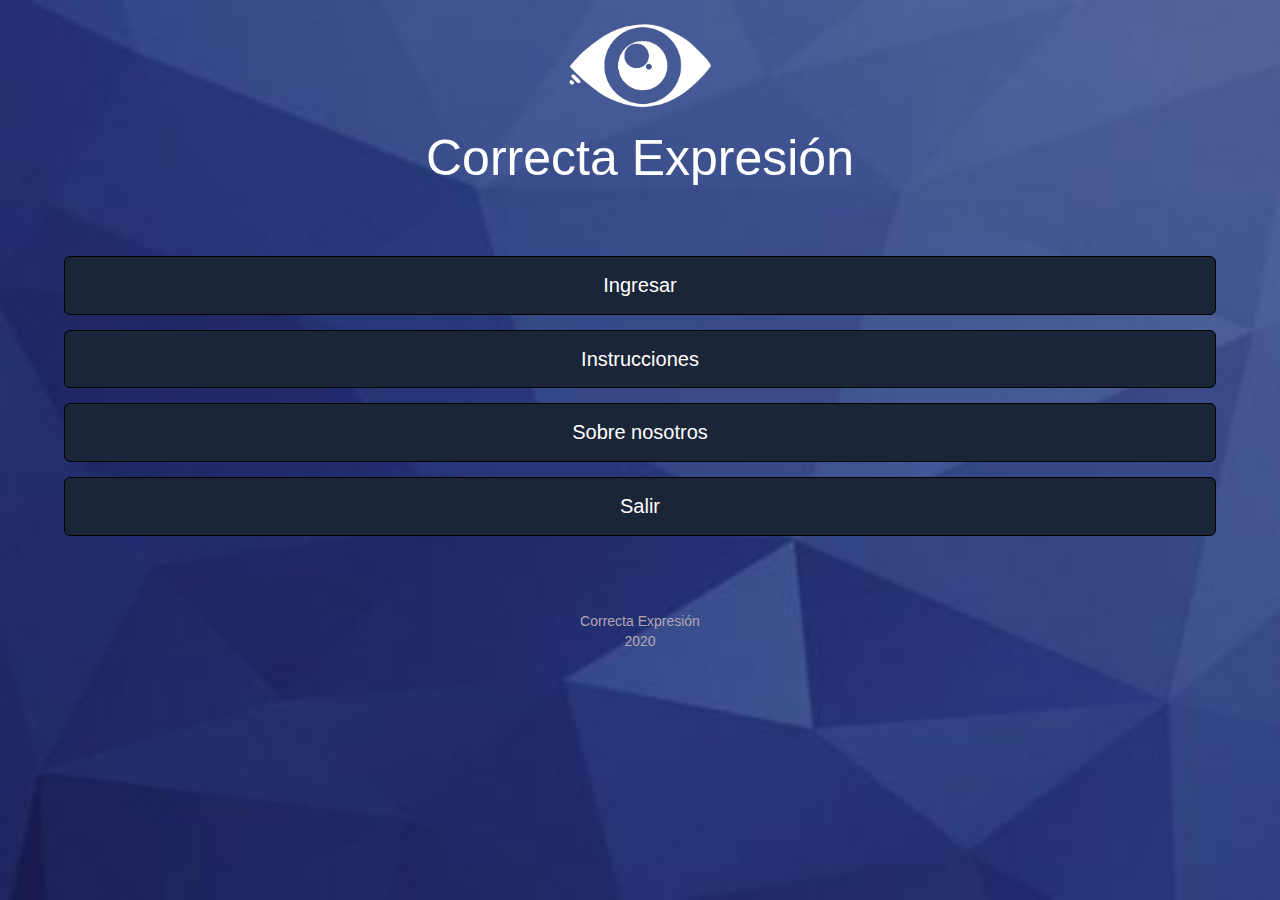
<file: Inicio/index.html>
<!DOCTYPE html>
<html lang="en">
<head>
    <meta charset="UTF-8">
<meta name="viewport" content="width=device-width, initial-scale=1">
<link rel="stylesheet" href="https://maxcdn.bootstrapcdn.com/bootstrap/3.3.7/css/bootstrap.min.css">
<script src="https://ajax.googleapis.com/ajax/libs/jquery/3.2.0/jquery.min.js"></script>
<script src="https://maxcdn.bootstrapcdn.com/bootstrap/3.3.7/js/bootstrap.min.js"></script>
    <title>Inicio</title>
    
</head>
<body>
    <img src="../imgs/Logo.png" alt="" class="logo">
    <h1 class="logo-1">Correcta Expresión</h1>
    <a href="../RegistroInicio/inicio.html" -moz-appearance: button; class="btn btn-primary btn-lg btn-block">Ingresar</a>
    <a href="../Instrucciones/index.html" -moz-appearance: button; class="btn btn-primary btn-lg btn-block">Instrucciones</a>
    <a href="../Sobre Nosotros/index.html" -moz-appearance: button; class="btn btn-primary btn-lg btn-block">Sobre nosotros</a>
    <a href="" -moz-appearance: button; class="btn btn-primary btn-lg btn-block" onclick="self.close()">Salir</a>

    <footer>
        <p>Correcta Expresión</p>
        <p>2020</p>
    </footer>
</body>
</html>

<style>
    body{
        font-family: Arial, Helvetica, sans-serif;
        margin: 0;
        background-image: url(../imgs/fondo.jpg);
        background-size: cover;
        background-attachment: fixed;
    }
    .logo{
        display: block;
        padding-top: 20px;
        margin-left: auto;
        margin-right: auto;
        width: 150px;
    }
    h1{
        font-size: 50px;
        color: aliceblue;
        text-align: center;
    }

    :root {
  --shadow-color: #FF9E9E;
  --shadow-color-light: white;
}

* {
  padding: 0;
  margin: 0;
  box-sizing: border-box;
}

body {
  font-family: "Archivo", sans-serif;
  background-color: #192824;
}

.logo-1 {
  color: white;
  animation: neon 3s infinite;
}

@keyframes neon {
  0% {
    text-shadow: -1px -1px 1px var(--shadow-color-light), -1px 1px 1px var(--shadow-color-light), 1px -1px 1px var(--shadow-color-light), 1px 1px 1px var(--shadow-color-light),
    0 0 3px var(--shadow-color-light), 0 0 10px var(--shadow-color-light), 0 0 20px var(--shadow-color-light),
    0 0 30px var(--shadow-color), 0 0 40px var(--shadow-color), 0 0 50px var(--shadow-color), 0 0 70px var(--shadow-color), 0 0 100px var(--shadow-color), 0 0 200px var(--shadow-color);
  }
  50% {
    text-shadow: -1px -1px 1px var(--shadow-color-light), -1px 1px 1px var(--shadow-color-light), 1px -1px 1px var(--shadow-color-light), 1px 1px 1px var(--shadow-color-light),
    0 0 5px var(--shadow-color-light), 0 0 15px var(--shadow-color-light), 0 0 25px var(--shadow-color-light),
    0 0 40px var(--shadow-color), 0 0 50px var(--shadow-color), 0 0 60px var(--shadow-color), 0 0 80px var(--shadow-color), 0 0 110px var(--shadow-color), 0 0 210px var(--shadow-color);
  }
  100% {
    text-shadow: -1px -1px 1px var(--shadow-color-light), -1px 1px 1px var(--shadow-color-light), 1px -1px 1px var(--shadow-color-light), 1px 1px 1px var(--shadow-color-light),
    0 0 3px var(--shadow-color-light), 0 0 10px var(--shadow-color-light), 0 0 20px var(--shadow-color-light),
    0 0 30px var(--shadow-color), 0 0 40px var(--shadow-color), 0 0 50px var(--shadow-color), 0 0 70px var(--shadow-color), 0 0 100px var(--shadow-color), 0 0 200px var(--shadow-color);
  }
}

.btn{
    padding: 15px;
    font-size: 20px;
    font-family: 'Franklin Gothic Medium', 'Arial Narrow', Arial, sans-serif;
    margin: 15px;
    margin-top: 70px;
    display: block;
    margin-left: auto;
    margin-right: auto;
    width: 90%;
}

.btn-primary, .btn-primary:active, .btn-primary:visited, .btn-primary:focus {
    background-color: #1a2537 !important;
    border-color: #000000;
    color: white;
}
.btn-primary:hover{
    background-color: #121c2c !important;
    box-shadow: 5px 10px 20px #000000 inset;
    border-color: #ffffff;
}
footer{
    font-family: 'Franklin Gothic Medium', 'Arial Narrow', Arial, sans-serif;
    padding-top: 60px;
    color: rgb(178, 166, 180);
    text-align: center;
}
p{
    margin: 0;
}
</style>
</file>
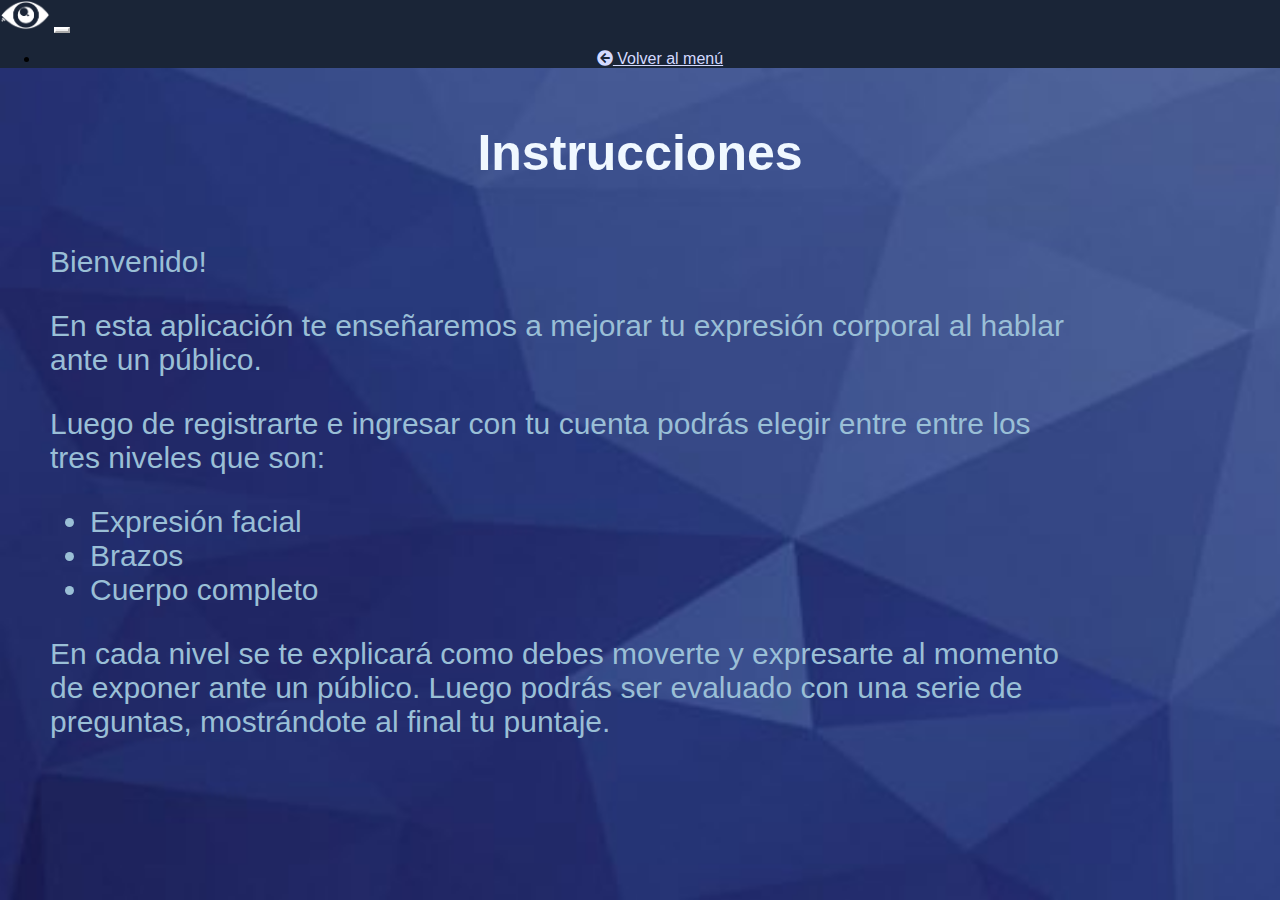
<file: Instrucciones/index.html>
<!DOCTYPE html>
<html lang="en">
<head>
    <meta charset="UTF-8">
<meta name="viewport" content="width=device-width, initial-scale=1">
<link rel="stylesheet" href="https://stackpath.bootstrapcdn.com/bootstrap/4.5.0/css/bootstrap.min.css" integrity="sha384-9aIt2nRpC12Uk9gS9baDl411NQApFmC26EwAOH8WgZl5MYYxFfc+NcPb1dKGj7Sk" crossorigin="anonymous">
<link href="../fontawesome-free-5.14.0-web/css/all.css" rel="stylesheet"> <!--load all styles -->
<script src="https://code.jquery.com/jquery-3.5.1.slim.min.js" integrity="sha384-DfXdz2htPH0lsSSs5nCTpuj/zy4C+OGpamoFVy38MVBnE+IbbVYUew+OrCXaRkfj" crossorigin="anonymous"></script>
<script src="https://cdn.jsdelivr.net/npm/popper.js@1.16.0/dist/umd/popper.min.js" integrity="sha384-Q6E9RHvbIyZFJoft+2mJbHaEWldlvI9IOYy5n3zV9zzTtmI3UksdQRVvoxMfooAo" crossorigin="anonymous"></script>
<script src="https://stackpath.bootstrapcdn.com/bootstrap/4.5.0/js/bootstrap.min.js" integrity="sha384-OgVRvuATP1z7JjHLkuOU7Xw704+h835Lr+6QL9UvYjZE3Ipu6Tp75j7Bh/kR0JKI" crossorigin="anonymous"></script>
    <title>Instrucciones</title>

</head>
<body>

<nav class="navbar navbar-light navbar-expand-lg" style="background-color: #1a2537; height: 60px;">
  <img src="../imgs/Logo.png" width="50" alt="" loading="lazy">
  <button style="border-color: white;" class="navbar-toggler" type="button" data-toggle="collapse" data-target="#navbarTogglerDemo02" aria-controls="navbarTogglerDemo02" aria-expanded="false" aria-label="Toggle navigation">
    <span class="navbar-toggler-icon"></span>
  </button>

  <div class="collapse navbar-collapse" id="navbarTogglerDemo02" style="background-color: #1a2537;">
    <ul class="navbar-nav ml-auto mt-2 mt-lg-0 " style="text-align: center;">
      <li class="nav-item">
        <a class="nav-link" href="../Inicio/index.html" style="padding: 20px; color: rgb(212, 218, 255);"><i class="fas fa-arrow-circle-left"></i> Volver al menú</a>
      </li>

    </ul>
  </div>
</nav>

    <h1>Instrucciones</h1>

    <p class="texto">Bienvenido!</p>
    <p class="texto">En esta aplicación te enseñaremos a mejorar tu expresión corporal al hablar ante un público.</p>
    <p class="texto">Luego de registrarte e ingresar con tu cuenta podrás elegir entre entre los tres niveles que son:</p>
    <ul class="texto">
      <li>Expresión facial</li>
      <li>Brazos</li>
      <li>Cuerpo completo</li>
    </ul>
    <p class="texto">En cada nivel se te explicará como debes moverte y expresarte al momento de exponer ante un público. Luego podrás ser evaluado con una serie de preguntas, mostrándote al final tu puntaje.</p>
</body>
</html>





<style>
    body{
        font-family: 'Franklin Gothic Medium', 'Arial Narrow', Arial, sans-serif;
        margin: 0;
        background-image: url(../imgs/fondo.jpg);
        background-size: cover;
        background-attachment: fixed;
    }
    .logo{
        display: block;
        padding-top: 20px;
        margin-left: auto;
        margin-right: auto;
        width: 150px;
    }
    h1{
      padding: 30px;
        font-size: 50px;
        color: aliceblue;
        text-align: center;
    }


.btn{
    padding: 15px;
    font-size: 20px;
    margin: 15px;
    margin-top: 70px;
    display: block;
    margin-left: auto;
    margin-right: auto;
    width: 90%;
}

.btn-primary, .btn-primary:active, .btn-primary:visited, .btn-primary:focus {
    background-color: #1a2537 !important;
    border-color: #000000;
    color: white;
}
.btn-primary:hover{
    background-color: #121c2c !important;
    box-shadow: 5px 10px 20px #000000 inset;
    border-color: #ffffff;
}
footer{
    padding-top: 60px;
    color: rgb(178, 166, 180);
    text-align: center;
}
.texto{
  max-width: 80%;
  margin-left: 50px;
  font-size: 30px;
  color: rgb(154, 191, 214);
}

li :hover{
    background-color: #121c2c;
    box-shadow: 5px 10px 20px #000000 inset;

}
</style>
</file>
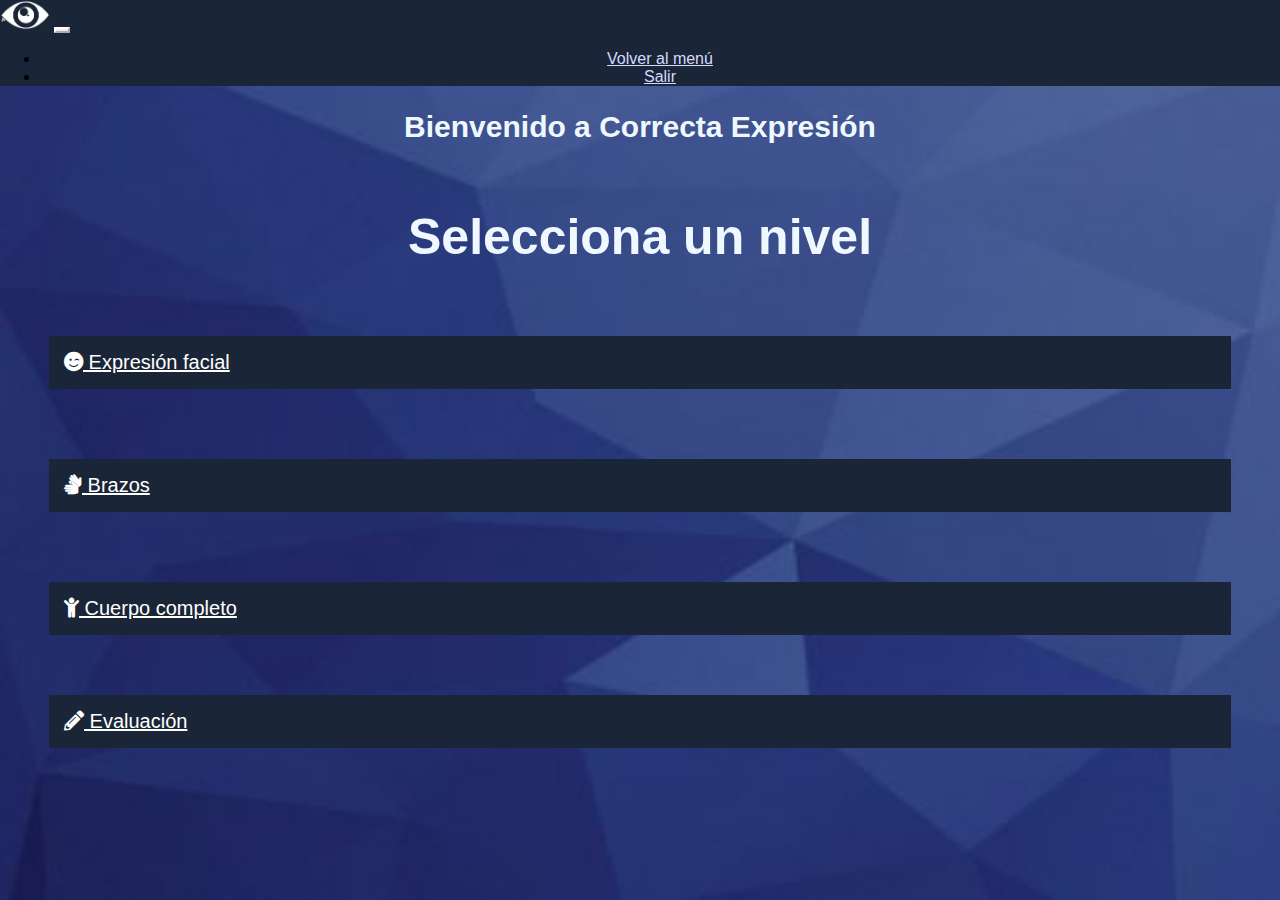
<file: Niveles/index.html>
<!DOCTYPE html>
<html lang="en">
<head>
    <meta charset="UTF-8">
<meta name="viewport" content="width=device-width, initial-scale=1">
<link rel="stylesheet" href="https://stackpath.bootstrapcdn.com/bootstrap/4.5.0/css/bootstrap.min.css" integrity="sha384-9aIt2nRpC12Uk9gS9baDl411NQApFmC26EwAOH8WgZl5MYYxFfc+NcPb1dKGj7Sk" crossorigin="anonymous">
<link href="../fontawesome-free-5.14.0-web/css/all.css" rel="stylesheet"> <!--load all styles -->
<script src="https://code.jquery.com/jquery-3.5.1.slim.min.js" integrity="sha384-DfXdz2htPH0lsSSs5nCTpuj/zy4C+OGpamoFVy38MVBnE+IbbVYUew+OrCXaRkfj" crossorigin="anonymous"></script>
<script src="https://cdn.jsdelivr.net/npm/popper.js@1.16.0/dist/umd/popper.min.js" integrity="sha384-Q6E9RHvbIyZFJoft+2mJbHaEWldlvI9IOYy5n3zV9zzTtmI3UksdQRVvoxMfooAo" crossorigin="anonymous"></script>
<script src="https://stackpath.bootstrapcdn.com/bootstrap/4.5.0/js/bootstrap.min.js" integrity="sha384-OgVRvuATP1z7JjHLkuOU7Xw704+h835Lr+6QL9UvYjZE3Ipu6Tp75j7Bh/kR0JKI" crossorigin="anonymous"></script>
    <title>Selección de nivel</title>

</head>
<body>

<nav class="navbar navbar-light" style="background-color: #1a2537; height: 60px;">
  <img src="../imgs/Logo.png" width="50" alt="" loading="lazy">
  <button style="border-color: white;" class="navbar-toggler" type="button" data-toggle="collapse" data-target="#navbarTogglerDemo02" aria-controls="navbarTogglerDemo02" aria-expanded="false" aria-label="Toggle navigation">
    <span class="navbar-toggler-icon"></span>
  </button>

  <div class="collapse navbar-collapse" id="navbarTogglerDemo02" style="background-color: #1a2537;">
    <ul class="navbar-nav mr-auto mt-2 mt-lg-0" style="text-align: center;">
      <li class="nav-item">
        <a class="nav-link" href="../Inicio/index.html" style="padding: 20px; color: rgb(212, 218, 255);">Volver al menú</a>
      </li>
      <li class="nav-item" onclick="self.close()">
        <a class="nav-link" href="#" style="padding: 20px; color: rgb(212, 218, 255);">Salir</a>
      </li> 

    </ul>
  </div>
</nav>
    <h1 style="font-size: 30px;">Bienvenido a Correcta Expresión</h1>
    <h1>Selecciona un nivel</h1>

    <a href="../expNiveles/ExpresionFacial.html" -moz-appearance: button; class="btn btn-primary btn-lg btn-block"><i class="fas fa-smile-wink"></i> Expresión facial</button>
    <a href="../expNiveles/Brazos.html" -moz-appearance: button; class="btn btn-primary btn-lg btn-block"><i class="fas fa-sign-language"></i> Brazos</button>
    <a href="../expNiveles/Cuerpo.html" -moz-appearance: button; class="btn btn-primary btn-lg btn-block"><i class="fas fa-child"></i> Cuerpo completo</button>
    <a href="../Evaluacion/evaluacion.html" -moz-appearance: button; class="btn btn-primary btn-lg btn-block" style="margin-top: 60px;"><i class="fas fa-pencil-alt"></i> Evaluación</button>
</body>
</html>





<style>
    body{
        font-family: 'Franklin Gothic Medium', 'Arial Narrow', Arial, sans-serif;
        margin: 0;
        background-image: url(../imgs/fondo.jpg);
        background-size: cover;
        background-attachment: fixed;
    }
    .logo{
        display: block;
        padding-top: 20px;
        margin-left: auto;
        margin-right: auto;
        width: 150px;
    }
    h1{
      padding-top: 30px;
        font-size: 50px;
        color: aliceblue;
        text-align: center;
    }


.btn{
    padding: 15px;
    font-size: 20px;
    margin: 15px;
    margin-top: 70px;
    display: block;
    margin-left: auto;
    margin-right: auto;
    width: 90%;
}

.btn-primary, .btn-primary:active, .btn-primary:visited, .btn-primary:focus {
    background-color: #1a2537 !important;
    border-color: #000000;
    color: white;
}
.btn-primary:hover{
    background-color: #121c2c !important;
    box-shadow: 5px 10px 20px #000000 inset;
    border-color: #ffffff;
}
footer{
    padding-top: 60px;
    color: rgb(178, 166, 180);
    text-align: center;
}
p{
    margin: 0;
}

li :hover{
    background-color: #121c2c;
    box-shadow: 5px 10px 20px #000000 inset;

}
</style>
</file>
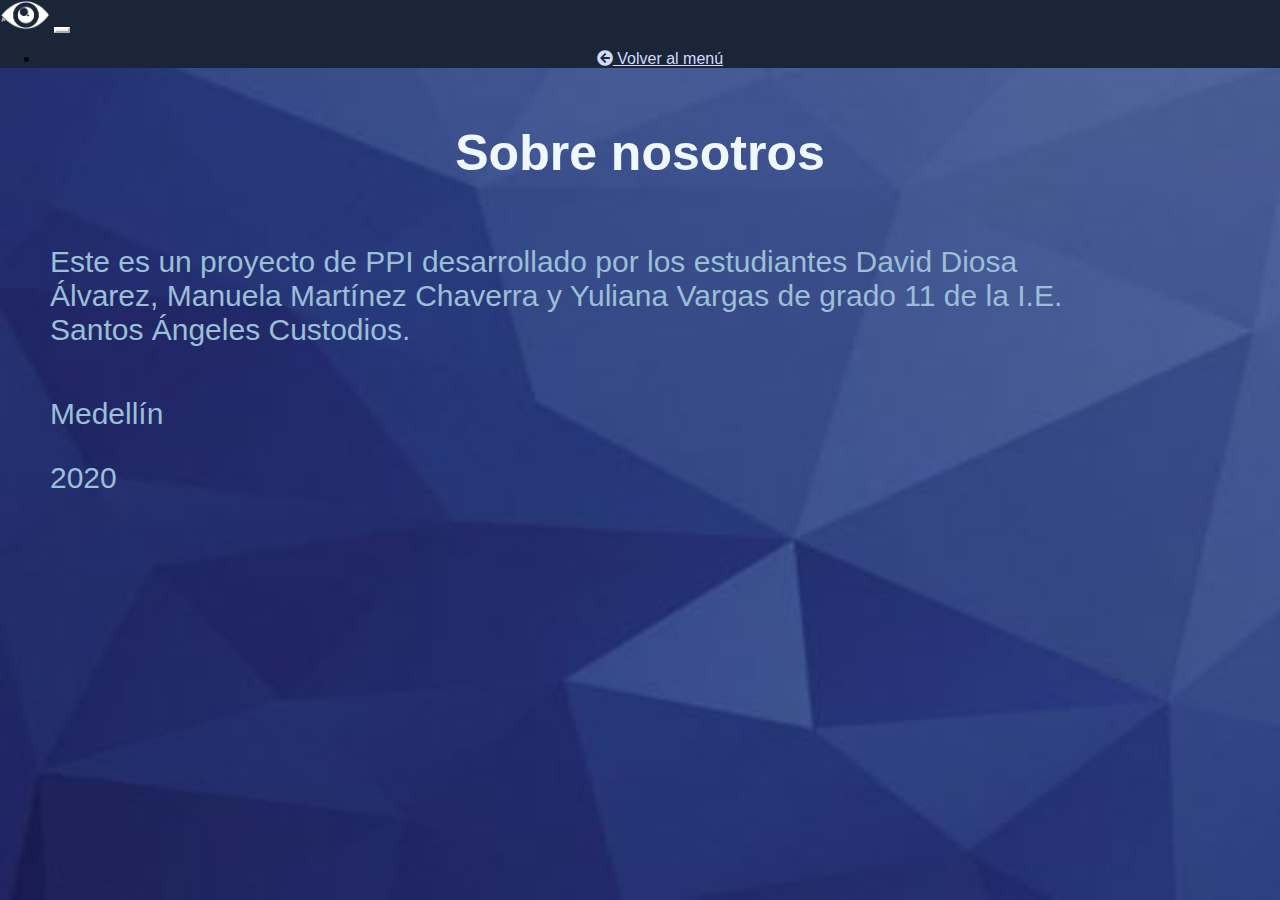
<file: Sobre Nosotros/index.html>
<!DOCTYPE html>
<html lang="en">
<head>
    <meta charset="UTF-8">
<meta name="viewport" content="width=device-width, initial-scale=1">
<link rel="stylesheet" href="https://stackpath.bootstrapcdn.com/bootstrap/4.5.0/css/bootstrap.min.css" integrity="sha384-9aIt2nRpC12Uk9gS9baDl411NQApFmC26EwAOH8WgZl5MYYxFfc+NcPb1dKGj7Sk" crossorigin="anonymous">
<link href="../fontawesome-free-5.14.0-web/css/all.css" rel="stylesheet"> <!--load all styles -->
<script src="https://code.jquery.com/jquery-3.5.1.slim.min.js" integrity="sha384-DfXdz2htPH0lsSSs5nCTpuj/zy4C+OGpamoFVy38MVBnE+IbbVYUew+OrCXaRkfj" crossorigin="anonymous"></script>
<script src="https://cdn.jsdelivr.net/npm/popper.js@1.16.0/dist/umd/popper.min.js" integrity="sha384-Q6E9RHvbIyZFJoft+2mJbHaEWldlvI9IOYy5n3zV9zzTtmI3UksdQRVvoxMfooAo" crossorigin="anonymous"></script>
<script src="https://stackpath.bootstrapcdn.com/bootstrap/4.5.0/js/bootstrap.min.js" integrity="sha384-OgVRvuATP1z7JjHLkuOU7Xw704+h835Lr+6QL9UvYjZE3Ipu6Tp75j7Bh/kR0JKI" crossorigin="anonymous"></script>
    <title>Sobre Nosotros</title>

</head>
<body>

<nav class="navbar navbar-light navbar-expand-lg" style="background-color: #1a2537; height: 60px;">
  <img src="../imgs/Logo.png" width="50" alt="" loading="lazy">
  <button style="border-color: white;" class="navbar-toggler" type="button" data-toggle="collapse" data-target="#navbarTogglerDemo02" aria-controls="navbarTogglerDemo02" aria-expanded="false" aria-label="Toggle navigation">
    <span class="navbar-toggler-icon"></span>
  </button>

  <div class="collapse navbar-collapse" id="navbarTogglerDemo02" style="background-color: #1a2537;">
    <ul class="navbar-nav ml-auto mt-2 mt-lg-0 " style="text-align: center;">
      <li class="nav-item">
        <a class="nav-link" href="../Inicio/index.html" style="padding: 20px; color: rgb(212, 218, 255);"><i class="fas fa-arrow-circle-left"></i> Volver al menú</a>
      </li>

    </ul>
  </div>
</nav>

    <h1>Sobre nosotros</h1>

    <p class="texto">Este es un proyecto de PPI desarrollado por los estudiantes David Diosa Álvarez, Manuela Martínez Chaverra y Yuliana Vargas de grado 11 de la I.E. Santos Ángeles Custodios.<I></I></p>
    <p class="texto" style="margin-top: 50px;">Medellín</p>
    <p class="texto">2020</p>
</body>
</html>





<style>
    body{
        font-family: 'Franklin Gothic Medium', 'Arial Narrow', Arial, sans-serif;
        margin: 0;
        background-image: url(../imgs/fondo.jpg);
        background-size: cover;
        background-attachment: fixed;
    }
    .logo{
        display: block;
        padding-top: 20px;
        margin-left: auto;
        margin-right: auto;
        width: 150px;
    }
    h1{
      padding: 30px;
        font-size: 50px;
        color: aliceblue;
        text-align: center;
    }


.btn{
    padding: 15px;
    font-size: 20px;
    margin: 15px;
    margin-top: 70px;
    display: block;
    margin-left: auto;
    margin-right: auto;
    width: 90%;
}

.btn-primary, .btn-primary:active, .btn-primary:visited, .btn-primary:focus {
    background-color: #1a2537 !important;
    border-color: #000000;
    color: white;
}
.btn-primary:hover{
    background-color: #121c2c !important;
    box-shadow: 5px 10px 20px #000000 inset;
    border-color: #ffffff;
}
footer{
    padding-top: 60px;
    color: rgb(178, 166, 180);
    text-align: center;
}
.texto{
  max-width: 80%;
  margin-left: 50px;
  font-size: 30px;
  color: rgb(154, 191, 214);
}

li :hover{
    background-color: #121c2c;
    box-shadow: 5px 10px 20px #000000 inset;

}
</style>
</file>
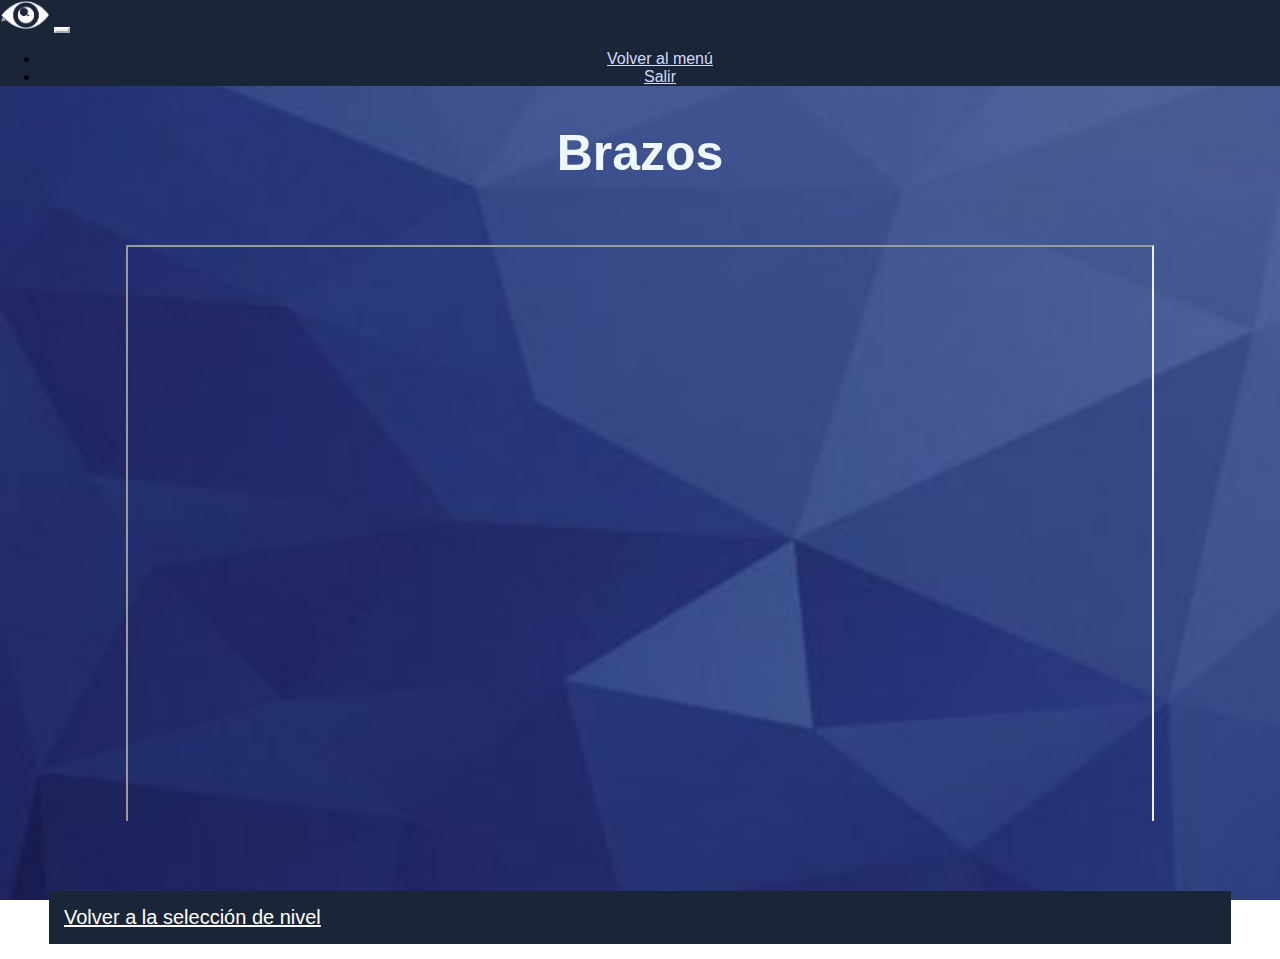
<file: expNiveles/Brazos.html>
<!DOCTYPE html>
<html lang="en">
<head>
    <meta charset="UTF-8">
<meta name="viewport" content="width=device-width, initial-scale=1">
<link rel="stylesheet" href="https://stackpath.bootstrapcdn.com/bootstrap/4.5.0/css/bootstrap.min.css" integrity="sha384-9aIt2nRpC12Uk9gS9baDl411NQApFmC26EwAOH8WgZl5MYYxFfc+NcPb1dKGj7Sk" crossorigin="anonymous">
<link href="../fontawesome-free-5.14.0-web/css/all.css" rel="stylesheet"> <!--load all styles -->
<script src="https://code.jquery.com/jquery-3.5.1.slim.min.js" integrity="sha384-DfXdz2htPH0lsSSs5nCTpuj/zy4C+OGpamoFVy38MVBnE+IbbVYUew+OrCXaRkfj" crossorigin="anonymous"></script>
<script src="https://cdn.jsdelivr.net/npm/popper.js@1.16.0/dist/umd/popper.min.js" integrity="sha384-Q6E9RHvbIyZFJoft+2mJbHaEWldlvI9IOYy5n3zV9zzTtmI3UksdQRVvoxMfooAo" crossorigin="anonymous"></script>
<script src="https://stackpath.bootstrapcdn.com/bootstrap/4.5.0/js/bootstrap.min.js" integrity="sha384-OgVRvuATP1z7JjHLkuOU7Xw704+h835Lr+6QL9UvYjZE3Ipu6Tp75j7Bh/kR0JKI" crossorigin="anonymous"></script>
    <title>Brazos</title>

</head>
<body>
<nav class="navbar navbar-light" style="background-color: #1a2537; height: 60px;">
  <img src="../imgs/Logo.png" width="50" alt="" loading="lazy">
  <button style="border-color: white;" class="navbar-toggler" type="button" data-toggle="collapse" data-target="#navbarTogglerDemo02" aria-controls="navbarTogglerDemo02" aria-expanded="false" aria-label="Toggle navigation">
    <span class="navbar-toggler-icon"></span>
  </button>

  <div class="collapse navbar-collapse" id="navbarTogglerDemo02" style="background-color: #1a2537;">
    <ul class="navbar-nav mr-auto mt-2 mt-lg-0" style="text-align: center;">
      <li class="nav-item">
        <a class="nav-link" href="../Inicio/index.html" style="padding: 20px; color: rgb(212, 218, 255);">Volver al menú</a>
      </li>
      <li class="nav-item" onclick="self.close()">
        <a class="nav-link" href="#" style="padding: 20px; color: rgb(212, 218, 255);">Salir</a>
      </li> 
    </ul>
  </div>
</nav>
    <h1>Brazos</h1>
    <div class="resp-container">
        <iframe class="resp-iframe"
        src="https://www.youtube.com/embed/hCyXqeDaDOk?autoplay=0">
        </iframe>
      </div>

    <a href="../Niveles/index.html" -moz-appearance: button; class="btn btn-primary btn-lg btn-block">Volver a la selección de nivel</button>

      
</body>
</html>





<style>
    body{
        font-family: 'Franklin Gothic Medium', 'Arial Narrow', Arial, sans-serif;
        margin: 0;
        background-image: url(../imgs/fondo.jpg);
        background-size: cover;
        background-attachment: fixed;
    }
    .logo{
        display: block;
        padding-top: 20px;
        margin-left: auto;
        margin-right: auto;
        width: 150px;
    }
    h1{
        padding: 30px;
        font-size: 50px;
        color: aliceblue;
        text-align: center;
    }


.btn{
    padding: 15px;
    font-size: 20px;
    margin: 15px;
    margin-top: 70px;
    display: block;
    margin-left: auto;
    margin-right: auto;
    width: 90%;
}

.btn-primary, .btn-primary:active, .btn-primary:visited, .btn-primary:focus {
    background-color: #1a2537 !important;
    border-color: #000000;
    color: white;
}
.btn-primary:hover{
    background-color: #121c2c !important;
    box-shadow: 5px 10px 20px #000000 inset;
    border-color: #ffffff;
}
footer{
    padding-top: 60px;
    color: rgb(178, 166, 180);
    text-align: center;
}
p{
    margin: 0;
}

li :hover{
    background-color: #121c2c;
    box-shadow: 5px 10px 20px #000000 inset;

}
.resp-container {
  position: relative;
  overflow: hidden;
  width: 100%;
  padding-top: 45%;
}
.resp-iframe {
  margin-right: auto;
  margin-left: auto;
  position: absolute;
  top: 0;
  left: 0;
  bottom: 0;
  right: 0;
  width: 80%;
  height: 100%;
}
</style>
</file>
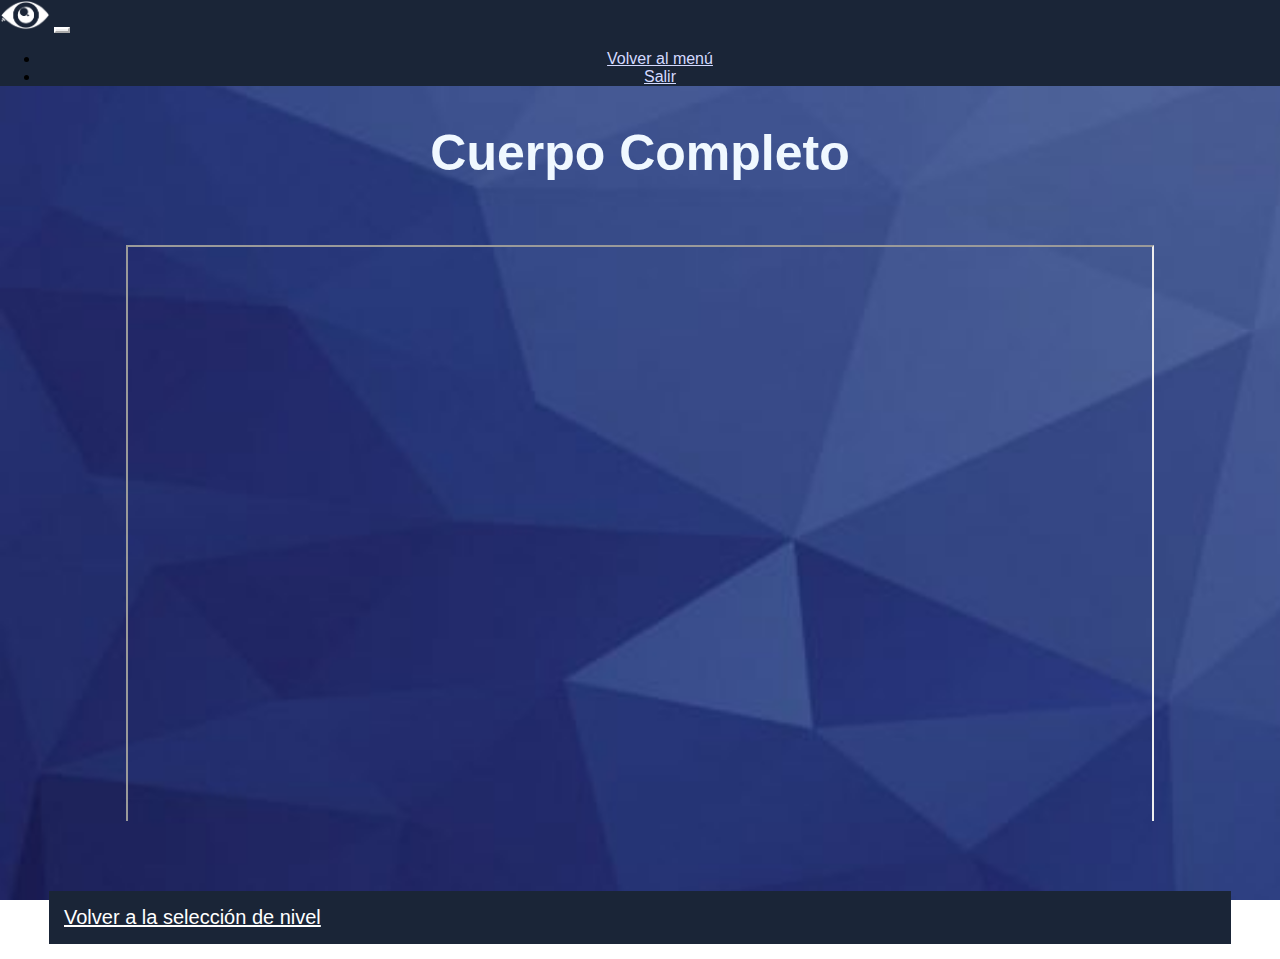
<file: expNiveles/Cuerpo.html>
<!DOCTYPE html>
<html lang="en">
<head>
    <meta charset="UTF-8">
<meta name="viewport" content="width=device-width, initial-scale=1">
<link rel="stylesheet" href="https://stackpath.bootstrapcdn.com/bootstrap/4.5.0/css/bootstrap.min.css" integrity="sha384-9aIt2nRpC12Uk9gS9baDl411NQApFmC26EwAOH8WgZl5MYYxFfc+NcPb1dKGj7Sk" crossorigin="anonymous">
<link href="../fontawesome-free-5.14.0-web/css/all.css" rel="stylesheet"> <!--load all styles -->
<script src="https://code.jquery.com/jquery-3.5.1.slim.min.js" integrity="sha384-DfXdz2htPH0lsSSs5nCTpuj/zy4C+OGpamoFVy38MVBnE+IbbVYUew+OrCXaRkfj" crossorigin="anonymous"></script>
<script src="https://cdn.jsdelivr.net/npm/popper.js@1.16.0/dist/umd/popper.min.js" integrity="sha384-Q6E9RHvbIyZFJoft+2mJbHaEWldlvI9IOYy5n3zV9zzTtmI3UksdQRVvoxMfooAo" crossorigin="anonymous"></script>
<script src="https://stackpath.bootstrapcdn.com/bootstrap/4.5.0/js/bootstrap.min.js" integrity="sha384-OgVRvuATP1z7JjHLkuOU7Xw704+h835Lr+6QL9UvYjZE3Ipu6Tp75j7Bh/kR0JKI" crossorigin="anonymous"></script>
    <title>Cuerpo Completo</title>

</head>
<body>
<nav class="navbar navbar-light" style="background-color: #1a2537; height: 60px;">
  <img src="../imgs/Logo.png" width="50" alt="" loading="lazy">
  <button style="border-color: white;" class="navbar-toggler" type="button" data-toggle="collapse" data-target="#navbarTogglerDemo02" aria-controls="navbarTogglerDemo02" aria-expanded="false" aria-label="Toggle navigation">
    <span class="navbar-toggler-icon"></span>
  </button>

  <div class="collapse navbar-collapse" id="navbarTogglerDemo02" style="background-color: #1a2537;">
    <ul class="navbar-nav mr-auto mt-2 mt-lg-0" style="text-align: center;">
      <li class="nav-item">
        <a class="nav-link" href="../Inicio/index.html" style="padding: 20px; color: rgb(212, 218, 255);">Volver al menú</a>
      </li>
      <li class="nav-item" onclick="self.close()">
        <a class="nav-link" href="#" style="padding: 20px; color: rgb(212, 218, 255);">Salir</a>
      </li> 
    </ul>
  </div>
</nav>
    <h1>Cuerpo Completo</h1>

    <div class="resp-container">
        <iframe class="resp-iframe"
        src="https://www.youtube.com/embed/12xmHxh-L7c?autoplay=0">
        </iframe>
      </div>

    <a href="../Niveles/index.html" -moz-appearance: button; class="btn btn-primary btn-lg btn-block">Volver a la selección de nivel</button>

      
</body>
</html>





<style>
    body{
        font-family: 'Franklin Gothic Medium', 'Arial Narrow', Arial, sans-serif;
        margin: 0;
        background-image: url(../imgs/fondo.jpg);
        background-size: cover;
        background-attachment: fixed;
    }
    .logo{
        display: block;
        padding-top: 20px;
        margin-left: auto;
        margin-right: auto;
        width: 150px;
    }
    h1{
        padding: 30px;
        font-size: 50px;
        color: aliceblue;
        text-align: center;
    }


.btn{
    padding: 15px;
    font-size: 20px;
    margin: 15px;
    margin-top: 70px;
    display: block;
    margin-left: auto;
    margin-right: auto;
    width: 90%;
}

.btn-primary, .btn-primary:active, .btn-primary:visited, .btn-primary:focus {
    background-color: #1a2537 !important;
    border-color: #000000;
    color: white;
}
.btn-primary:hover{
    background-color: #121c2c !important;
    box-shadow: 5px 10px 20px #000000 inset;
    border-color: #ffffff;
}
footer{
    padding-top: 60px;
    color: rgb(178, 166, 180);
    text-align: center;
}
p{
    margin: 0;
}

li :hover{
    background-color: #121c2c;
    box-shadow: 5px 10px 20px #000000 inset;

}
.resp-container {
  position: relative;
  overflow: hidden;
  width: 100%;
  padding-top: 45%;
}
.resp-iframe {
  margin-right: auto;
  margin-left: auto;
  position: absolute;
  top: 0;
  left: 0;
  bottom: 0;
  right: 0;
  width: 80%;
  height: 100%;
}
</style>
</file>
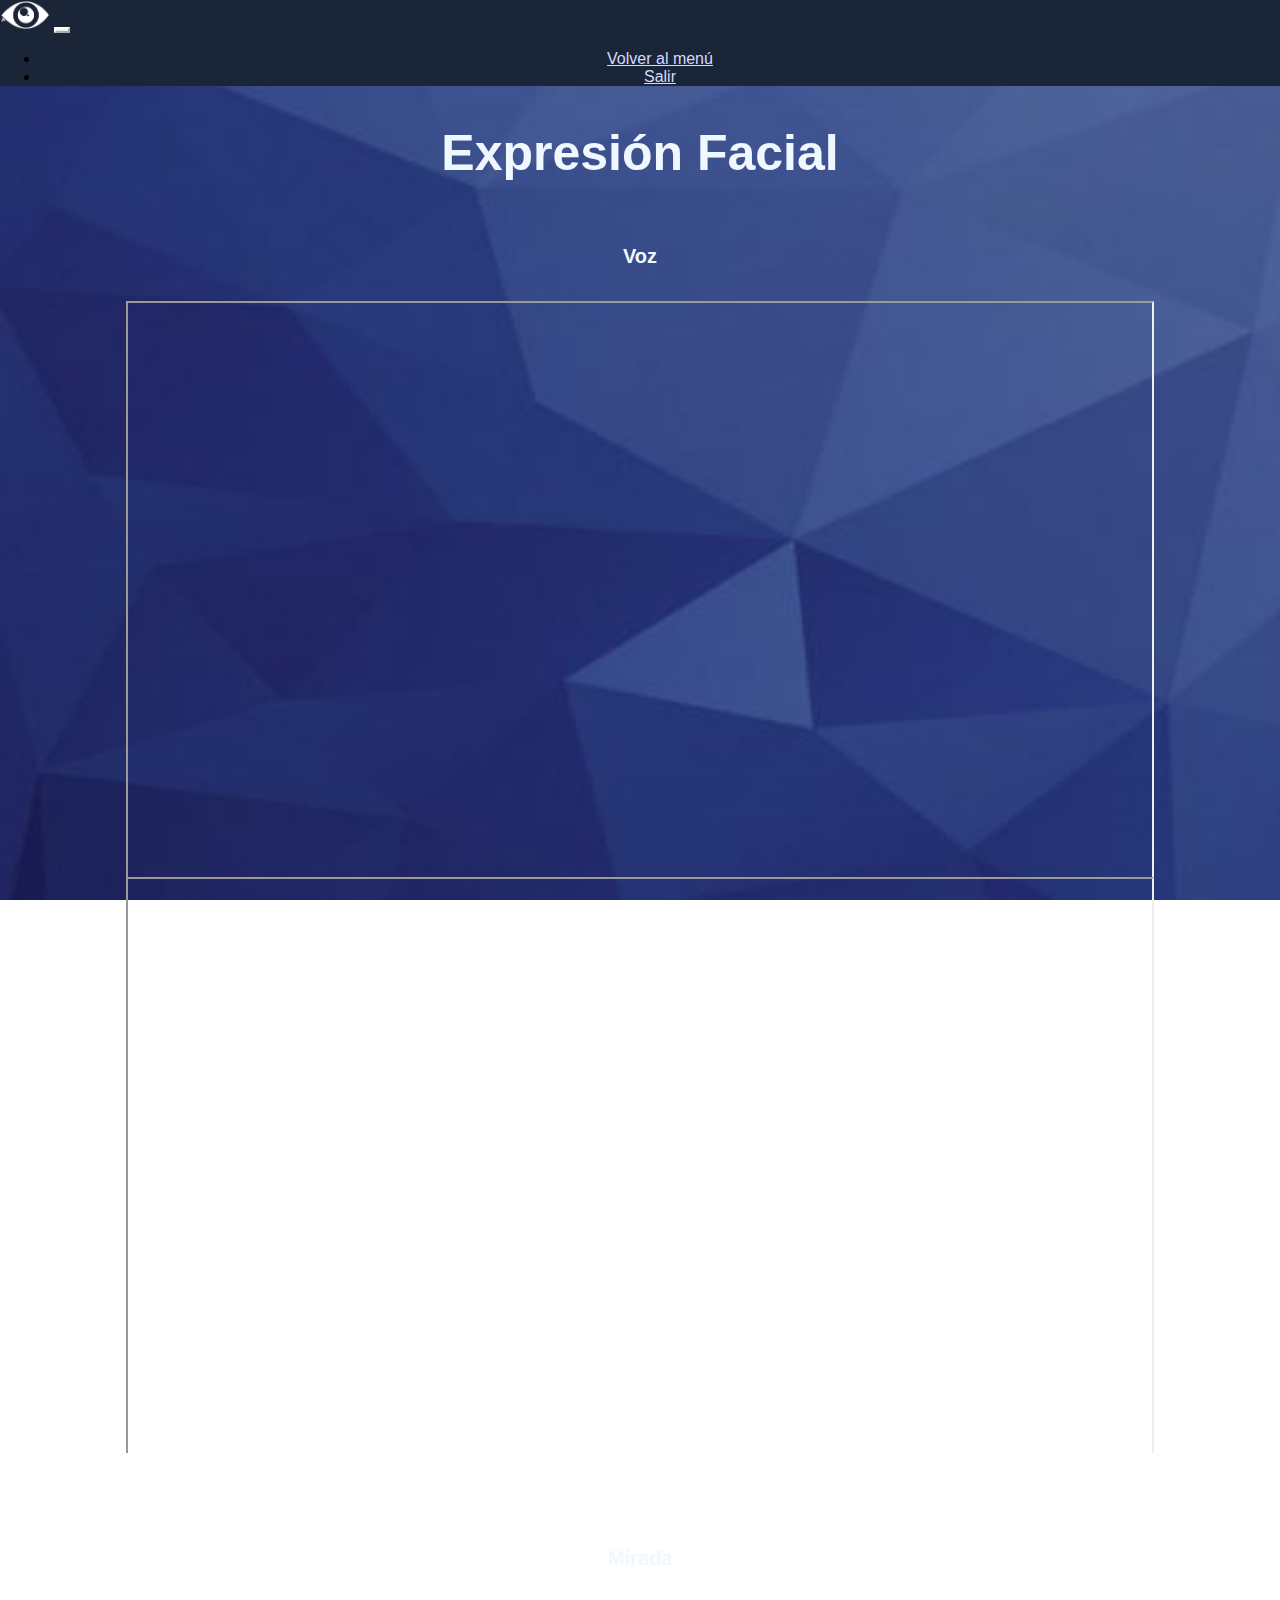
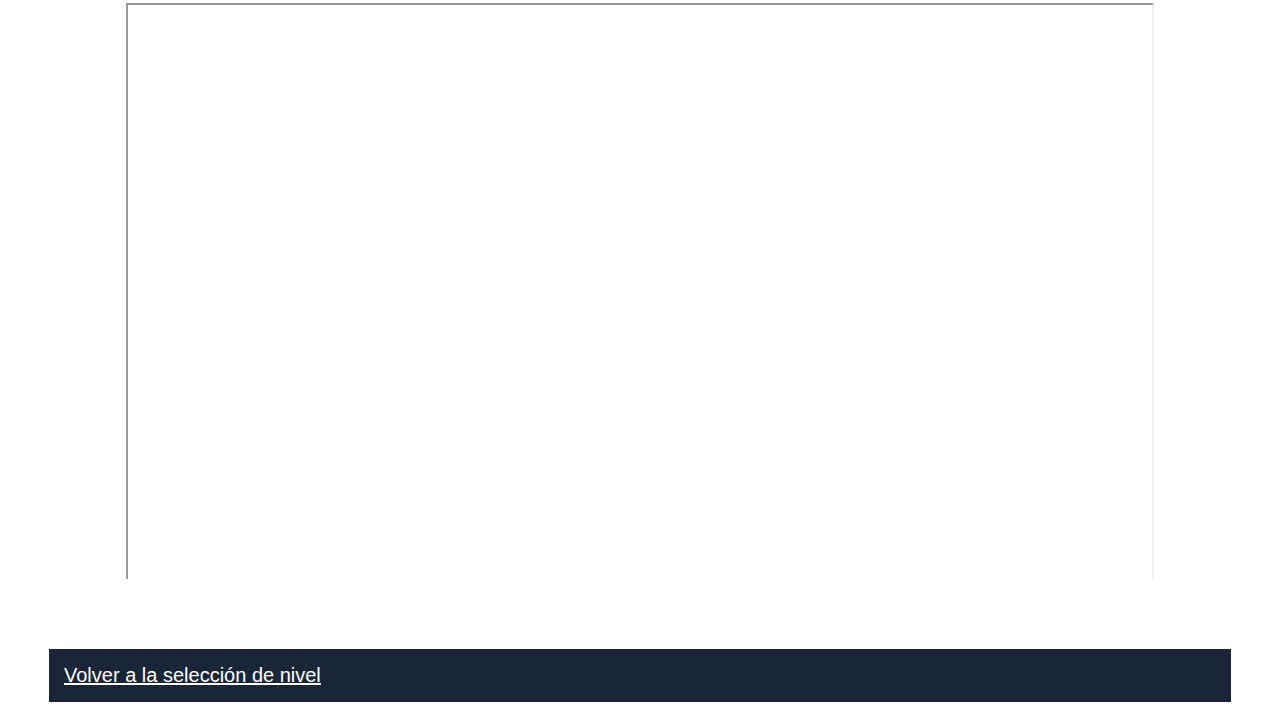
<file: expNiveles/ExpresionFacial.html>
<!DOCTYPE html>
<html lang="en">
<head>
    <meta charset="UTF-8">
<meta name="viewport" content="width=device-width, initial-scale=1">
<link rel="stylesheet" href="https://stackpath.bootstrapcdn.com/bootstrap/4.5.0/css/bootstrap.min.css" integrity="sha384-9aIt2nRpC12Uk9gS9baDl411NQApFmC26EwAOH8WgZl5MYYxFfc+NcPb1dKGj7Sk" crossorigin="anonymous">
<link href="../fontawesome-free-5.14.0-web/css/all.css" rel="stylesheet"> <!--load all styles -->
<script src="https://code.jquery.com/jquery-3.5.1.slim.min.js" integrity="sha384-DfXdz2htPH0lsSSs5nCTpuj/zy4C+OGpamoFVy38MVBnE+IbbVYUew+OrCXaRkfj" crossorigin="anonymous"></script>
<script src="https://cdn.jsdelivr.net/npm/popper.js@1.16.0/dist/umd/popper.min.js" integrity="sha384-Q6E9RHvbIyZFJoft+2mJbHaEWldlvI9IOYy5n3zV9zzTtmI3UksdQRVvoxMfooAo" crossorigin="anonymous"></script>
<script src="https://stackpath.bootstrapcdn.com/bootstrap/4.5.0/js/bootstrap.min.js" integrity="sha384-OgVRvuATP1z7JjHLkuOU7Xw704+h835Lr+6QL9UvYjZE3Ipu6Tp75j7Bh/kR0JKI" crossorigin="anonymous"></script>
    <title>Expresión Facial</title>

</head>
<body>
<nav class="navbar navbar-light" style="background-color: #1a2537; height: 60px;">
  <img src="../imgs/Logo.png" width="50" alt="" loading="lazy">
  <button style="border-color: white;" class="navbar-toggler" type="button" data-toggle="collapse" data-target="#navbarTogglerDemo02" aria-controls="navbarTogglerDemo02" aria-expanded="false" aria-label="Toggle navigation">
    <span class="navbar-toggler-icon"></span>
  </button>

  <div class="collapse navbar-collapse" id="navbarTogglerDemo02" style="background-color: #1a2537;">
    <ul class="navbar-nav mr-auto mt-2 mt-lg-0" style="text-align: center;">
      <li class="nav-item">
        <a class="nav-link" href="../Inicio/index.html" style="padding: 20px; color: rgb(212, 218, 255);">Volver al menú</a>
      </li>
      <li class="nav-item" onclick="self.close()">
        <a class="nav-link" href="#" style="padding: 20px; color: rgb(212, 218, 255);">Salir</a>
      </li> 
    </ul>
  </div>
</nav>
    <h1>Expresión Facial</h1>
    <h1 style="font-size: 20px; padding-bottom: 20px;">Voz</h1>
    <div class="resp-container">
      <iframe class="resp-iframe"
      src="https://www.youtube.com/embed/bCfu0odGiWI?autoplay=0">
      </iframe>
    </div>

    <div class="resp-container">
      <iframe class="resp-iframe"
      src="https://www.youtube.com/embed/ds0hq9HxtTA?autoplay=0">
      </iframe>
    </div>

    <h1 style="font-size: 20px; padding-bottom: 20px; padding-top: 80px;">Mirada</h1>
    <div class="resp-container">
      <iframe class="resp-iframe"
      src="https://www.youtube.com/embed/vtlmJV7wEJ4?autoplay=0">
      </iframe>
    </div>
    <a href="../Niveles/index.html" -moz-appearance: button; class="btn btn-primary btn-lg btn-block">Volver a la selección de nivel</button>

      
</body>
</html>





<style>
    body{
        font-family: 'Franklin Gothic Medium', 'Arial Narrow', Arial, sans-serif;
        margin: 0;
        background-image: url(../imgs/fondo.jpg);
        background-size: cover;
        background-attachment: fixed;
    }
    .logo{
        display: block;
        padding-top: 20px;
        margin-left: auto;
        margin-right: auto;
        width: 150px;
    }
    h1{
        padding-top: 30px;
        font-size: 50px;
        color: aliceblue;
        text-align: center;
    }


.btn{
    padding: 15px;
    font-size: 20px;
    margin: 15px;
    margin-top: 70px;
    display: block;
    margin-left: auto;
    margin-right: auto;
    width: 90%;
}

.btn-primary, .btn-primary:active, .btn-primary:visited, .btn-primary:focus {
    background-color: #1a2537 !important;
    border-color: #000000;
    color: white;
}
.btn-primary:hover{
    background-color: #121c2c !important;
    box-shadow: 5px 10px 20px #000000 inset;
    border-color: #ffffff;
}
footer{
    padding-top: 60px;
    color: rgb(178, 166, 180);
    text-align: center;
}
p{
    margin: 0;
}

li :hover{
    background-color: #121c2c;
    box-shadow: 5px 10px 20px #000000 inset;

}

.resp-container {
  position: relative;
  overflow: hidden;
  width: 100%;
  padding-top: 45%;
}
.resp-iframe {
  margin-right: auto;
  margin-left: auto;
  position: absolute;
  top: 0;
  left: 0;
  bottom: 0;
  right: 0;
  width: 80%;
  height: 100%;
}
</style>
</file>
